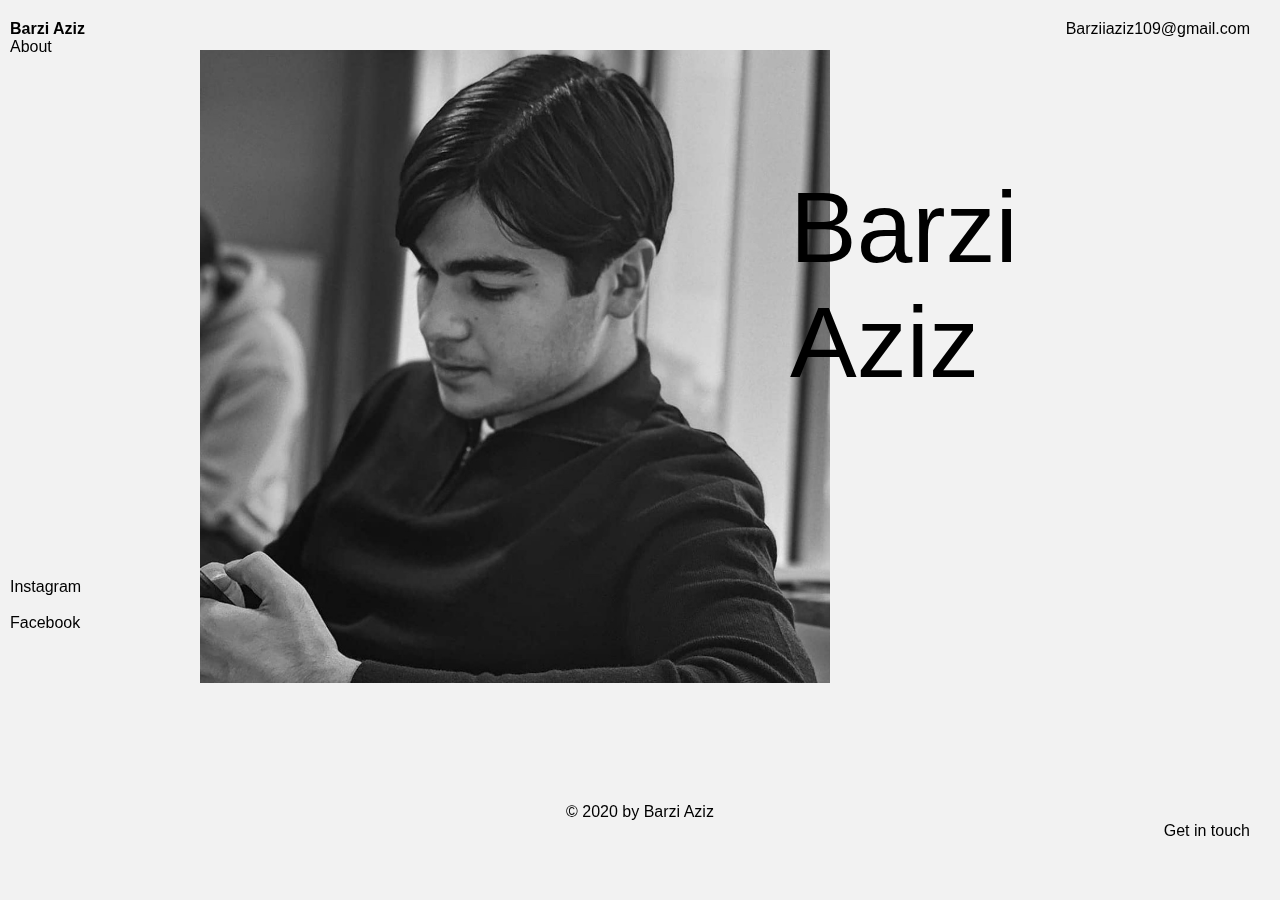
<file: index.html>
<!DOCTYPE html>
<html>
    <head>
         <title> Barzi Aziz </title>
         <meta charset="UTF-8">
         <link rel="stylesheet" type="text/css" href="style.css" >
    </head>
    <body>

        <a class="mail" href="https://mail.google.com/mail/u/2/#inbox" target="_blank"> Barziiaziz109@gmail.com </a>

        <!-- Menu -->
        <nav> 
            
           
                
              <a class="barzi_stor" href="file:///Users/barzamerahmed/Desktop/Min%20websida/index.html#Intressen"> 
                Barzi Aziz </a>  


              <a href="Sidor/about.html"> About </a> 

              <br> <br> <br> <br> <br> <br> <br> <br> <br> <br> <br> <br> <br> <br> <br> <br> <br> <br> <br> <br> <br> <br> <br> <br> <br> <br> <br> <br> <br>
               
        

            <a  href="https://www.instagram.com/barziaziz_/" target="_blank"> Instagram </a> 
            
            <br> 

             <a href="https://www.facebook.com/barzamer.aziz.7"> Facebook </a> 

         

        </nav>


    
        </section> 

        <!--Bild på Ed Sheeran och hans namn-->
        <section>
    
            <div class="flex_barzi">
                <img src="Bilder/barzi.jpg" alt="bild på mig" width="630px"> 
                
                <h1 class="barzi_head"> Barzi <br> Aziz </h1>
            </div>

        </section>
    

        <section class="touch"> 
            <p> Get in touch </p>
        </section>
        
        <footer>
           
            <p> © 2020 by Barzi Aziz </p>
           
  
        </footer>
    </body>
    


</html>
</file>
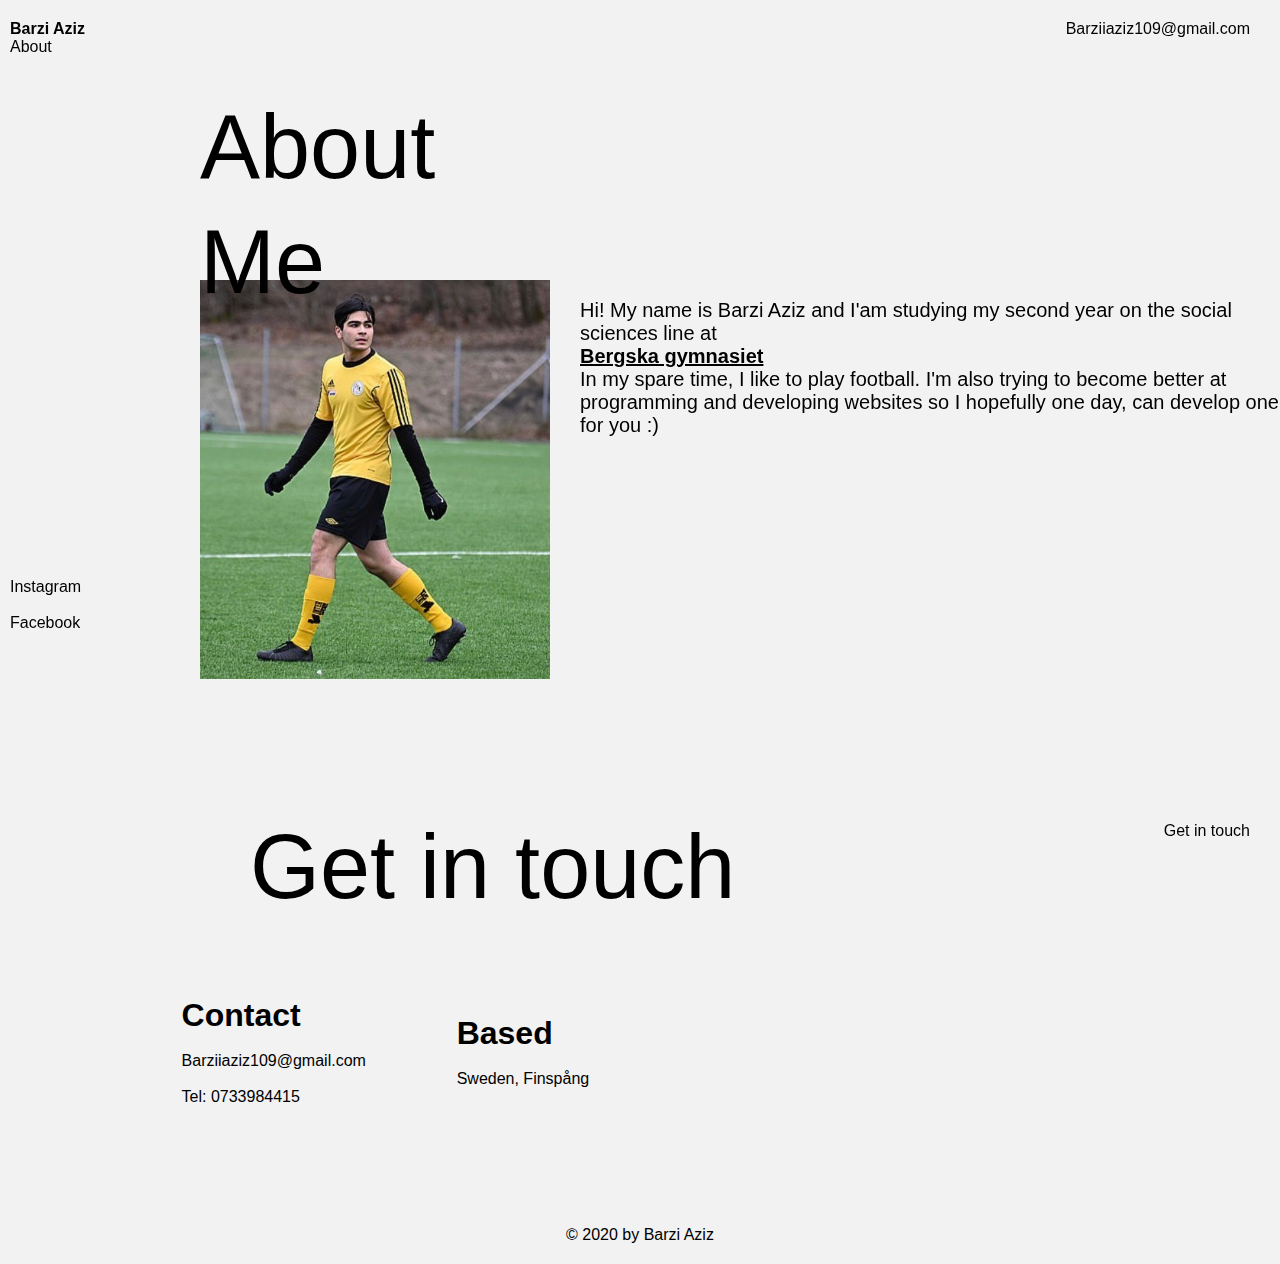
<file: Sidor/about.html>
<!DOCTYPE html>
<html>
    <head>
         <title> Barzi Aziz </title>
         <meta charset="UTF-8">
         <link rel="stylesheet" type="text/css" href="../style.css" >
    </head>
    <body>

        <a class="mail" href="https://mail.google.com/mail/u/2/#inbox" target="_blank"> Barziiaziz109@gmail.com </a>

        <nav>  

            
             <a class="barzi_stor" href="file:///Users/barzamerahmed/Desktop/Min%20websida/index.html#Intressen"> 
                Barzi Aziz </a> 
            
            <a href="about.html"> About </a> 

            <br> <br> <br> <br> <br> <br> <br> <br> <br> <br> <br> <br> <br> <br> <br> <br> <br> <br> <br> <br> <br> <br> <br> <br> <br> <br> <br> <br> <br>

            <a  href="https://www.instagram.com/barziaziz_/" target="_blank"> Instagram </a> 
            
            <br> 

             <a href="https://www.facebook.com/barzamer.aziz.7"> Facebook </a> 

          
           

        </nav>

        <section class="touch"> 
            <p> Get in touch </p>
        </section>

     

            <!--Information om mig själv-->
        <section>
            
            <div class="om_mig">  
                <h1 class="about_me"> About <br> Me </h1>
                  
                <img src="bilder/barzi.fotboll2.jpg" alt="fotbollsbild" width="350px">

                
            </div>  
            
            
             
            
            <div class="om_mig_2">
              
                <p class="om_mig_par"> Hi! My name is Barzi Aziz and I'am studying my second year on the social sciences line at <br>
                <a class="bergska" href="https://www.finspang.se/bergska/bergskagymnasiet.4.462d60ec167c69393b971be8.html" target="_blank" > Bergska gymnasiet </a> 
                 <br> In my spare time, I like to play football. I'm also trying to become better at programming and developing websites so I hopefully one day, can develop one for you :) </p>

            </div>

            

        </section>

        <!--Information om mig själv-->
        <section>
   
        </section>

        <div class="get_touch_head"> <p> Get in touch </p>  </div>


        <section class="kontakt"> 
            <br>
         <div>
            <h1> Contact </h1> <br> <p>Barziiaziz109@gmail.com </p>  <br> <p> Tel: 0733984415 </p>
              
         </div>

        <div> 
            <h1> Based </h1> <br>
            <p> Sweden, Finspång </p>
        </div>
       
    </section>

        
          
    

        <!--Bild på Ed Sheeran och hans namn-->
        <section >
           
        </ssection>

        <!--Min favorit låt-->
        <section> 
   
        </section>

        <footer>
            <p> © 2020 by Barzi Aziz </p>
           
        </footer>
    </body>
    


</html>
</file>
<file: style.css>
* {
    margin: 0;
}
/* mail länk */ 
.mail {
    padding-top: 20px;
    font-family: arial;
    right: 30px;
    text-align: right;
    position: fixed;
    text-decoration: none;
    color: black;

}

.mail:hover {
    color: rgb(217,217,217);
}
/* barzi aziz i fetstil i menyn */
.barzi_stor {
    font-weight: 800;
    font-family: 'DM Sans', sans-serif;
    font-family: 'Oswald', sans-serif;
 
}
/* menyn */
nav {
    position: fixed;
    display: flex;
    flex-direction: column;
    align-items: ;
    font-family: arial;
    padding: 10px;
    padding-top: 20px;;
  
}


nav a {
    color: black;
    text-decoration: none;
    outline: none;
    

}


a:link {
    color:black;
}

a:visited {
    color: black;
}

a:focus {
    
    
    
}

a:hover {
    
    color: rgb(217,217,217);
}

a:active {
    color: rgb(217,217,217);
}
 

/* bild på mig */
.flex_barzi {

    padding-top: 50px;
    padding-left: 200px;
    display: flex;
    flex-wrap: wrap;
   
}


/* bergska länk */
.bergska {
    font-weight: 800;
}
/* mitt namn på bilden i första sidan*/
.barzi_head {
    flex: 20px;
    position: relative;
    right: 40px;
    top: 120px;
    font-size: 100px;
    font-family: 'DM Sans', sans-serif;
font-family: 'Oswald', sans-serif;
    font-weight: 472;
    line-height: 115px;
   
    


}
/* bakgrundfärg på hela */
body {
    background-color: rgb(242,242,242);
}
/* hör av dig länk*/
.touch {
    position: fixed;
    text-align: right;
    font-family: arial;
    right: 30px;
    bottom: 60px;
    
}

/* om mig sektion*/
.om_mig {
    
    padding-top: 50px;
    font-size: 10px;
    padding-left: 200px;
    display: flex;
    flex-direction: column;
    
    
}
/* about me rubrik */
.about_me {
    font-size: 90px;
    position: relative;
    top: 40px;
    font-family: 'DM Sans', sans-serif;
    font-family: 'Oswald', sans-serif;
        font-weight: 472;
        line-height: 115px;
    
}
/* om mig sektion, uppdelat för att styla*/
 .om_mig_2 {
    position: relative;
    bottom: 380px;
    padding-top: 0px;;
    padding-left: 580px;
    display: flex;
    flex-direction: column;
    align-items: center;
    flex-wrap: wrap;
 
}
/* om mig text*/
.om_mig_par {
    flex: 100px;
    font-family: 'DM Sans', sans-serif;
    font-family: 'Oswald', sans-serif;
    font-size: 20px;
    font-weight: 400;
  
   
    
    
       
    
    
}


/* footer*/
footer {
    position: relative;
    font-family: arial;
    top: 120px;
    text-align: center;
    font-weight: 100;
    padding-bottom: 20px;
}

/* kontakt sektion*/
.get_touch_head {
    
    padding-left: 250px;
    font-size: 90px;
    font-weight: 200px;
    line-height: 100px;
    font-family: 'DM Sans', sans-serif;
    font-family: 'Oswald', sans-serif;
    


}
/* kontakt uppgifter*/
.kontakt {
    display: flex;
    flex-direction: row;
    align-items: center; 
    
    padding-top: 80px;
    justify-content: space-evenly;
    padding-right: 600px;
    font-family: 'DM Sans', sans-serif;
    font-family: 'Oswald', sans-serif;
    
    
    
}
</file>
